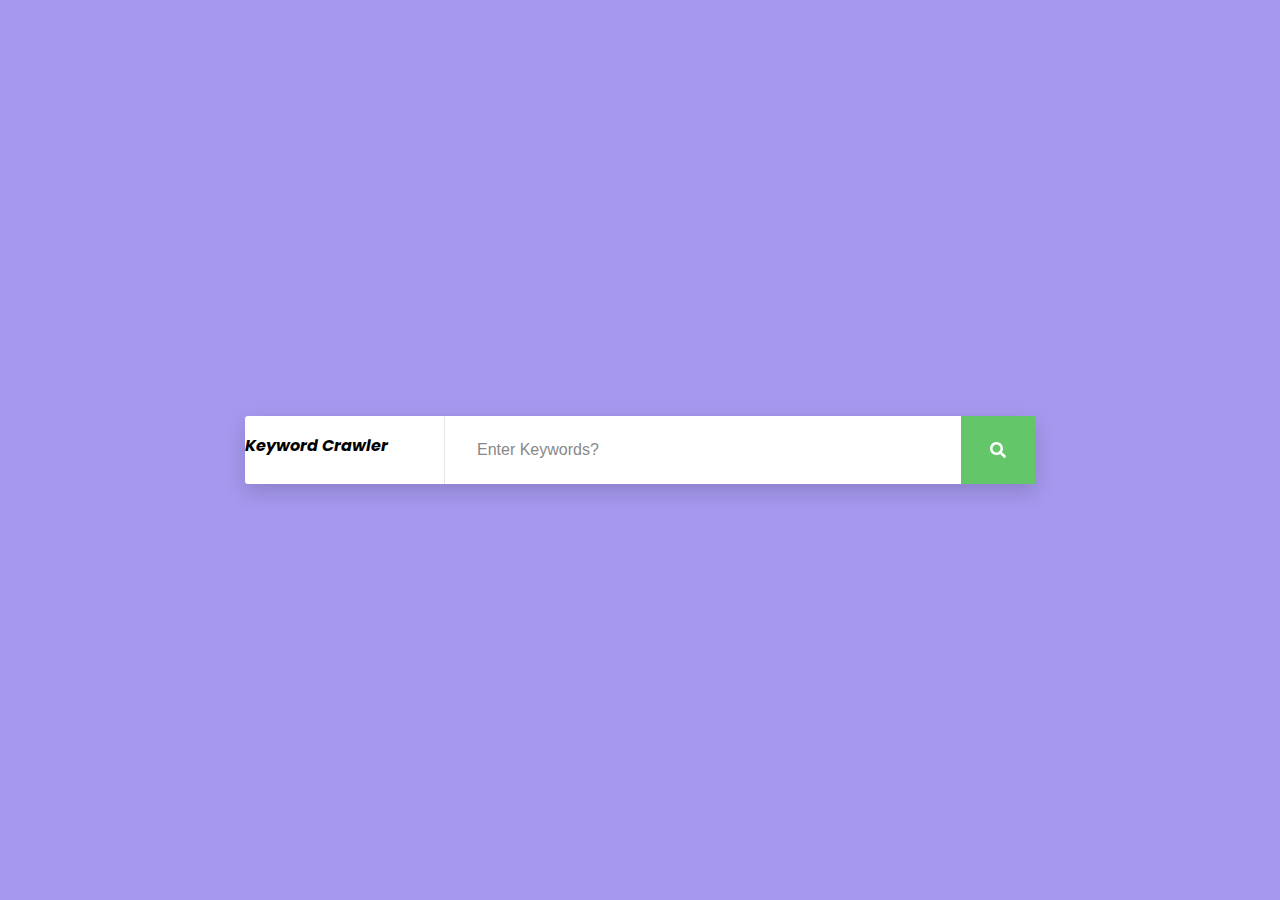
<file: templates/index.html>
<html>
  <head>
    <title>Keyword Pdf Downloader</title>
    <meta http-equiv="Content-Type" content="text/html; charset=UTF-8" />
    <meta name="viewport" content="width=device-width, initial-scale=1" />
    <meta http-equiv="X-UA-Compatible" content="IE=edge" />
    <meta name="author" content="colorlib.com">
    <link href="https://fonts.googleapis.com/css?family=Poppins" rel="stylesheet" />
    <link href="../static/styles/main.css" rel="stylesheet" />
  </head>
  <body>
    <div class="s003">
      <form method="POST" action="/getLinks">
        <div class="inner-form">
          <div class="input-field first-wrap">
            <h4><i>Keyword Crawler</i></h4>
          </div>
          <div class="input-field second-wrap">
            <input id="search" type="text" name="keyword" placeholder="Enter Keywords?" />
          </div>
          <div class="input-field third-wrap">
            <button class="btn-search" type="submit">
              <svg class="svg-inline--fa fa-search fa-w-16" aria-hidden="true" data-prefix="fas" data-icon="search" role="img" xmlns="http://www.w3.org/2000/svg" viewBox="0 0 512 512">
                <path fill="currentColor" d="M505 442.7L405.3 343c-4.5-4.5-10.6-7-17-7H372c27.6-35.3 44-79.7 44-128C416 93.1 322.9 0 208 0S0 93.1 0 208s93.1 208 208 208c48.3 0 92.7-16.4 128-44v16.3c0 6.4 2.5 12.5 7 17l99.7 99.7c9.4 9.4 24.6 9.4 33.9 0l28.3-28.3c9.4-9.4 9.4-24.6.1-34zM208 336c-70.7 0-128-57.2-128-128 0-70.7 57.2-128 128-128 70.7 0 128 57.2 128 128 0 70.7-57.2 128-128 128z"></path>
              </svg>
            </button>
          </div>
        </div>
      </form>
    </div>
  </body><!-- This templates was made by Colorlib (https://colorlib.com) -->
</html>
</file>
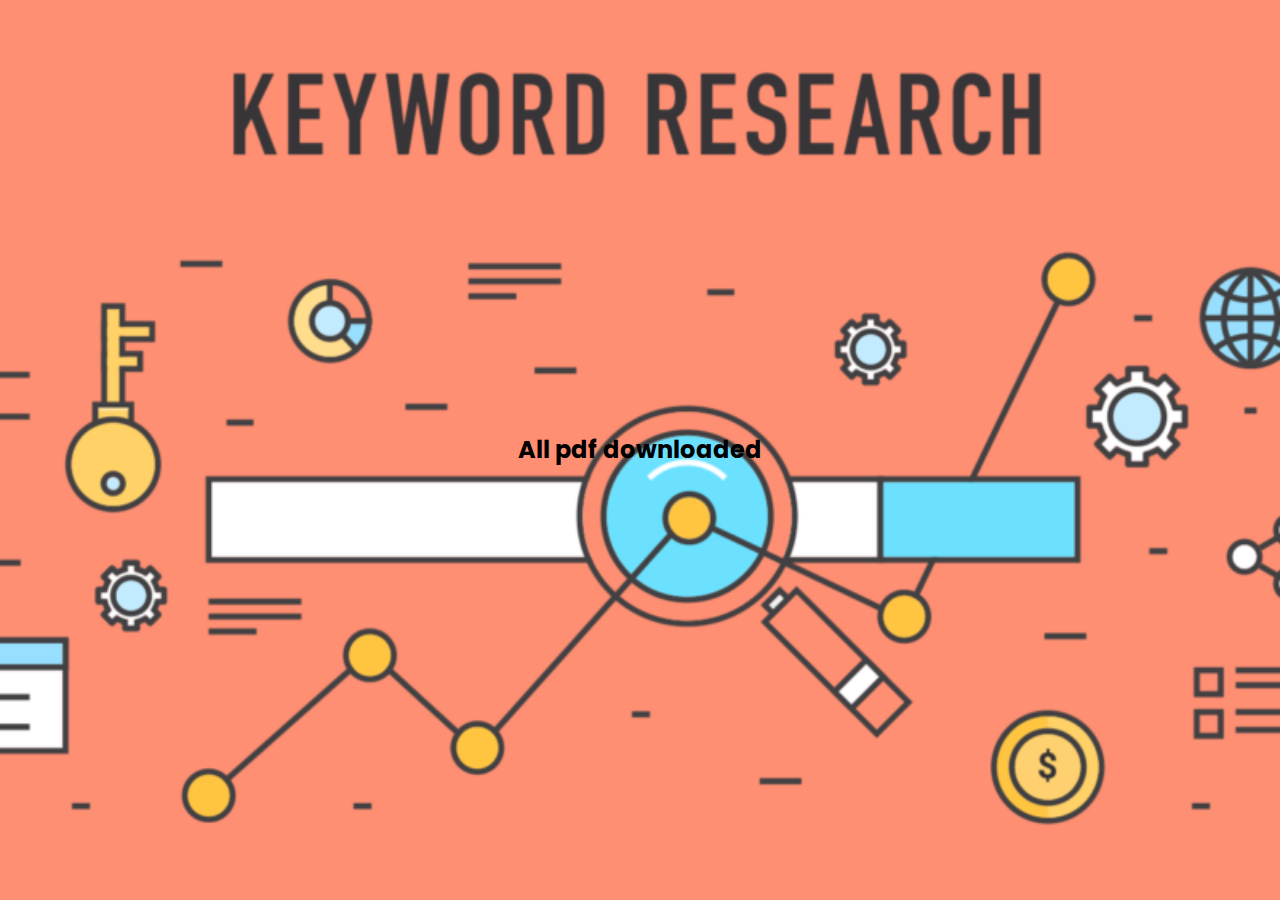
<file: templates/download.html>
<html>
  <head>
    <title>Keyword Pdf Downloader</title>
    <meta http-equiv="Content-Type" content="text/html; charset=UTF-8" />
    <meta name="viewport" content="width=device-width, initial-scale=1" />
    <meta http-equiv="X-UA-Compatible" content="IE=edge" />
    <meta name="author" content="colorlib.com">
    <link href="https://fonts.googleapis.com/css?family=Poppins" rel="stylesheet" />
    <link href="../static/styles/main2.css" rel="stylesheet" />
  </head>
  <body>

    <div class="s003">
      <h2>All pdf downloaded</h2>
    </div>
  </body><!-- This templates was made by Colorlib (https://colorlib.com) -->
</html>
</file>
<file: static/styles/main.css>
html {
  line-height: 1.15;
  /* 1 */
  -ms-text-size-adjust: 100%;
  /* 2 */
  -webkit-text-size-adjust: 100%;
  /* 2 */
}

/* Sections
   ========================================================================== */
/**
 * Remove the margin in all browsers (opinionated).
 */
body {
  margin: 0;
}

/**
 * Add the correct display in IE 9-.
 */
article,
aside,
footer,
header,
nav,
section {
  display: block;
}

/**
 * Correct the font size and margin on `h1` elements within `section` and
 * `article` contexts in Chrome, Firefox, and Safari.
 */
h1 {
  font-size: 2em;
  margin: 0.67em 0;
}

/* Grouping content
   ========================================================================== */
/**
 * Add the correct display in IE 9-.
 * 1. Add the correct display in IE.
 */
figcaption,
figure,
main {
  /* 1 */
  display: block;
}

/**
 * Add the correct margin in IE 8.
 */
figure {
  margin: 1em 40px;
}

/**
 * 1. Add the correct box sizing in Firefox.
 * 2. Show the overflow in Edge and IE.
 */
hr {
  box-sizing: content-box;
  /* 1 */
  height: 0;
  /* 1 */
  overflow: visible;
  /* 2 */
}

/**
 * 1. Correct the inheritance and scaling of font size in all browsers.
 * 2. Correct the odd `em` font sizing in all browsers.
 */
pre {
  font-family: monospace, monospace;
  /* 1 */
  font-size: 1em;
  /* 2 */
}

/* Text-level semantics
   ========================================================================== */
/**
 * 1. Remove the gray background on active links in IE 10.
 * 2. Remove gaps in links underline in iOS 8+ and Safari 8+.
 */
a {
  background-color: transparent;
  /* 1 */
  -webkit-text-decoration-skip: objects;
  /* 2 */
}

/**
 * 1. Remove the bottom border in Chrome 57- and Firefox 39-.
 * 2. Add the correct text decoration in Chrome, Edge, IE, Opera, and Safari.
 */
abbr[title] {
  border-bottom: none;
  /* 1 */
  text-decoration: underline;
  /* 2 */
  text-decoration: underline dotted;
  /* 2 */
}

/**
 * Prevent the duplicate application of `bolder` by the next rule in Safari 6.
 */
b,
strong {
  font-weight: inherit;
}

/**
 * Add the correct font weight in Chrome, Edge, and Safari.
 */
b,
strong {
  font-weight: bolder;
}

/**
 * 1. Correct the inheritance and scaling of font size in all browsers.
 * 2. Correct the odd `em` font sizing in all browsers.
 */
code,
kbd,
samp {
  font-family: monospace, monospace;
  /* 1 */
  font-size: 1em;
  /* 2 */
}

/**
 * Add the correct font style in Android 4.3-.
 */
dfn {
  font-style: italic;
}

/**
 * Add the correct background and color in IE 9-.
 */
mark {
  background-color: #ff0;
  color: #000;
}

/**
 * Add the correct font size in all browsers.
 */
small {
  font-size: 80%;
}

/**
 * Prevent `sub` and `sup` elements from affecting the line height in
 * all browsers.
 */
sub,
sup {
  font-size: 75%;
  line-height: 0;
  position: relative;
  vertical-align: baseline;
}

sub {
  bottom: -0.25em;
}

sup {
  top: -0.5em;
}

/* Embedded content
   ========================================================================== */
/**
 * Add the correct display in IE 9-.
 */
audio,
video {
  display: inline-block;
}

/**
 * Add the correct display in iOS 4-7.
 */
audio:not([controls]) {
  display: none;
  height: 0;
}

/**
 * Remove the border on images inside links in IE 10-.
 */
img {
  border-style: none;
}

/**
 * Hide the overflow in IE.
 */
svg:not(:root) {
  overflow: hidden;
}

/* Forms
   ========================================================================== */
/**
 * 1. Change the font styles in all browsers (opinionated).
 * 2. Remove the margin in Firefox and Safari.
 */
button,
input,
optgroup,
select,
textarea {
  font-family: sans-serif;
  /* 1 */
  font-size: 100%;
  /* 1 */
  line-height: 1.15;
  /* 1 */
  margin: 0;
  /* 2 */
}

/**
 * Show the overflow in IE.
 * 1. Show the overflow in Edge.
 */
button,
input {
  /* 1 */
  overflow: visible;
}

/**
 * Remove the inheritance of text transform in Edge, Firefox, and IE.
 * 1. Remove the inheritance of text transform in Firefox.
 */
button,
select {
  /* 1 */
  text-transform: none;
}

/**
 * 1. Prevent a WebKit bug where (2) destroys native `audio` and `video`
 *    controls in Android 4.
 * 2. Correct the inability to style clickable types in iOS and Safari.
 */
button,
html [type="button"],
[type="reset"],
[type="submit"] {
  -webkit-appearance: button;
  /* 2 */
}

/**
 * Remove the inner border and padding in Firefox.
 */
button::-moz-focus-inner,
[type="button"]::-moz-focus-inner,
[type="reset"]::-moz-focus-inner,
[type="submit"]::-moz-focus-inner {
  border-style: none;
  padding: 0;
}

/**
 * Restore the focus styles unset by the previous rule.
 */
button:-moz-focusring,
[type="button"]:-moz-focusring,
[type="reset"]:-moz-focusring,
[type="submit"]:-moz-focusring {
  outline: 1px dotted ButtonText;
}

/**
 * Correct the padding in Firefox.
 */
fieldset {
  padding: 0.35em 0.75em 0.625em;
}

/**
 * 1. Correct the text wrapping in Edge and IE.
 * 2. Correct the color inheritance from `fieldset` elements in IE.
 * 3. Remove the padding so developers are not caught out when they zero out
 *    `fieldset` elements in all browsers.
 */
legend {
  box-sizing: border-box;
  /* 1 */
  color: inherit;
  /* 2 */
  display: table;
  /* 1 */
  max-width: 100%;
  /* 1 */
  padding: 0;
  /* 3 */
  white-space: normal;
  /* 1 */
}

/**
 * 1. Add the correct display in IE 9-.
 * 2. Add the correct vertical alignment in Chrome, Firefox, and Opera.
 */
progress {
  display: inline-block;
  /* 1 */
  vertical-align: baseline;
  /* 2 */
}

/**
 * Remove the default vertical scrollbar in IE.
 */
textarea {
  overflow: auto;
}

/**
 * 1. Add the correct box sizing in IE 10-.
 * 2. Remove the padding in IE 10-.
 */
[type="checkbox"],
[type="radio"] {
  box-sizing: border-box;
  /* 1 */
  padding: 0;
  /* 2 */
}

/**
 * Correct the cursor style of increment and decrement buttons in Chrome.
 */
[type="number"]::-webkit-inner-spin-button,
[type="number"]::-webkit-outer-spin-button {
  height: auto;
}

/**
 * 1. Correct the odd appearance in Chrome and Safari.
 * 2. Correct the outline style in Safari.
 */
[type="search"] {
  -webkit-appearance: textfield;
  /* 1 */
  outline-offset: -2px;
  /* 2 */
}

/**
 * Remove the inner padding and cancel buttons in Chrome and Safari on macOS.
 */
[type="search"]::-webkit-search-cancel-button,
[type="search"]::-webkit-search-decoration {
  -webkit-appearance: none;
}

/**
 * 1. Correct the inability to style clickable types in iOS and Safari.
 * 2. Change font properties to `inherit` in Safari.
 */
::-webkit-file-upload-button {
  -webkit-appearance: button;
  /* 1 */
  font: inherit;
  /* 2 */
}

/* Interactive
   ========================================================================== */
/*
 * Add the correct display in IE 9-.
 * 1. Add the correct display in Edge, IE, and Firefox.
 */
details,
menu {
  display: block;
}

/*
 * Add the correct display in all browsers.
 */
summary {
  display: list-item;
}

/* Scripting
   ========================================================================== */
/**
 * Add the correct display in IE 9-.
 */
canvas {
  display: inline-block;
}

/**
 * Add the correct display in IE.
 */
template {
  display: none;
}

/* Hidden
   ========================================================================== */
/**
 * Add the correct display in IE 10-.
 */
[hidden] {
  display: none;
}

html {
  height: 100%;
}

fieldset {
  margin: 0;
  padding: 0;
  -webkit-margin-start: 0;
  -webkit-margin-end: 0;
  -webkit-padding-before: 0;
  -webkit-padding-start: 0;
  -webkit-padding-end: 0;
  -webkit-padding-after: 0;
  border: 0;
}

legend {
  margin: 0;
  padding: 0;
  display: block;
  -webkit-padding-start: 0;
  -webkit-padding-end: 0;
}

/*===============================
=            Choices            =
===============================*/
.choices {
  position: relative;
  margin-bottom: 24px;
  font-size: 16px;
}

.choices:focus {
  outline: none;
}

.choices:last-child {
  margin-bottom: 0;
}

.choices.is-disabled .choices__inner, .choices.is-disabled .choices__input {
  background-color: #EAEAEA;
  cursor: not-allowed;
  -webkit-user-select: none;
     -moz-user-select: none;
      -ms-user-select: none;
          user-select: none;
}

.choices.is-disabled .choices__item {
  cursor: not-allowed;
}

.choices[data-type*="select-one"] {
  cursor: pointer;
}

.choices[data-type*="select-one"] .choices__inner {
  padding-bottom: 7.5px;
}

.choices[data-type*="select-one"] .choices__input {
  display: block;
  width: 100%;
  padding: 10px;
  border-bottom: 1px solid #DDDDDD;
  background-color: #FFFFFF;
  margin: 0;
}

.choices[data-type*="select-one"] .choices__button {
  background-image: url("../../icons/cross-inverse.svg");
  padding: 0;
  background-size: 8px;
  height: 100%;
  position: absolute;
  top: 50%;
  right: 0;
  margin-top: -10px;
  margin-right: 25px;
  height: 20px;
  width: 20px;
  border-radius: 10em;
  opacity: .5;
}

.choices[data-type*="select-one"] .choices__button:hover, .choices[data-type*="select-one"] .choices__button:focus {
  opacity: 1;
}

.choices[data-type*="select-one"] .choices__button:focus {
  box-shadow: 0px 0px 0px 2px #00BCD4;
}

.choices[data-type*="select-one"]:after {
  content: "";
  height: 0;
  width: 0;
  border-style: solid;
  border-color: #333333 transparent transparent transparent;
  border-width: 5px;
  position: absolute;
  right: 11.5px;
  top: 50%;
  margin-top: -2.5px;
  pointer-events: none;
}

.choices[data-type*="select-one"].is-open:after {
  border-color: transparent transparent #333333 transparent;
  margin-top: -7.5px;
}

.choices[data-type*="select-one"][dir="rtl"]:after {
  left: 11.5px;
  right: auto;
}

.choices[data-type*="select-one"][dir="rtl"] .choices__button {
  right: auto;
  left: 0;
  margin-left: 25px;
  margin-right: 0;
}

.choices[data-type*="select-multiple"] .choices__inner, .choices[data-type*="text"] .choices__inner {
  cursor: text;
}

.choices[data-type*="select-multiple"] .choices__button, .choices[data-type*="text"] .choices__button {
  position: relative;
  display: inline-block;
  margin-top: 0;
  margin-right: -4px;
  margin-bottom: 0;
  margin-left: 8px;
  padding-left: 16px;
  border-left: 1px solid #008fa1;
  background-image: url("../../icons/cross.svg");
  background-size: 8px;
  width: 8px;
  line-height: 1;
  opacity: .75;
}

.choices[data-type*="select-multiple"] .choices__button:hover, .choices[data-type*="select-multiple"] .choices__button:focus, .choices[data-type*="text"] .choices__button:hover, .choices[data-type*="text"] .choices__button:focus {
  opacity: 1;
}

.choices__inner {
  display: inline-block;
  vertical-align: top;
  width: 100%;
  background-color: #f9f9f9;
  padding: 7.5px 7.5px 3.75px;
  border: 1px solid #DDDDDD;
  border-radius: 2.5px;
  font-size: 14px;
  min-height: 44px;
  overflow: hidden;
}

.is-focused .choices__inner, .is-open .choices__inner {
  border-color: #b7b7b7;
}

.is-open .choices__inner {
  border-radius: 2.5px 2.5px 0 0;
}

.is-flipped.is-open .choices__inner {
  border-radius: 0 0 2.5px 2.5px;
}

.choices__list {
  margin: 0;
  padding-left: 0;
  list-style: none;
}

.choices__list--single {
  display: inline-block;
  padding: 4px 16px 4px 4px;
  width: 100%;
}

[dir="rtl"] .choices__list--single {
  padding-right: 4px;
  padding-left: 16px;
}

.choices__list--single .choices__item {
  width: 100%;
}

.choices__list--multiple {
  display: inline;
}

.choices__list--multiple .choices__item {
  display: inline-block;
  vertical-align: middle;
  border-radius: 20px;
  padding: 4px 10px;
  font-size: 12px;
  font-weight: 500;
  margin-right: 3.75px;
  margin-bottom: 3.75px;
  background-color: #00BCD4;
  border: 1px solid #00a5bb;
  color: #FFFFFF;
  word-break: break-all;
}

.choices__list--multiple .choices__item[data-deletable] {
  padding-right: 5px;
}

[dir="rtl"] .choices__list--multiple .choices__item {
  margin-right: 0;
  margin-left: 3.75px;
}

.choices__list--multiple .choices__item.is-highlighted {
  background-color: #00a5bb;
  border: 1px solid #008fa1;
}

.is-disabled .choices__list--multiple .choices__item {
  background-color: #aaaaaa;
  border: 1px solid #919191;
}

.choices__list--dropdown {
  display: none;
  z-index: 1;
  position: absolute;
  width: 100%;
  background-color: #FFFFFF;
  border: 1px solid #DDDDDD;
  top: 100%;
  margin-top: -1px;
  border-bottom-left-radius: 2.5px;
  border-bottom-right-radius: 2.5px;
  overflow: hidden;
  word-break: break-all;
}

.choices__list--dropdown.is-active {
  display: block;
}

.is-open .choices__list--dropdown {
  border-color: #b7b7b7;
}

.is-flipped .choices__list--dropdown {
  top: auto;
  bottom: 100%;
  margin-top: 0;
  margin-bottom: -1px;
  border-radius: .25rem .25rem 0 0;
}

.choices__list--dropdown .choices__list {
  position: relative;
  max-height: 300px;
  overflow: auto;
  -webkit-overflow-scrolling: touch;
  will-change: scroll-position;
}

.choices__list--dropdown .choices__item {
  position: relative;
  padding: 10px;
  font-size: 14px;
}

[dir="rtl"] .choices__list--dropdown .choices__item {
  text-align: right;
}

@media (min-width: 640px) {
  .choices__list--dropdown .choices__item--selectable {
    padding-right: 100px;
  }
  .choices__list--dropdown .choices__item--selectable:after {
    content: attr(data-select-text);
    font-size: 12px;
    opacity: 0;
    position: absolute;
    right: 10px;
    top: 50%;
    transform: translateY(-50%);
  }
  [dir="rtl"] .choices__list--dropdown .choices__item--selectable {
    text-align: right;
    padding-left: 100px;
    padding-right: 10px;
  }
  [dir="rtl"] .choices__list--dropdown .choices__item--selectable:after {
    right: auto;
    left: 10px;
  }
}

.choices__list--dropdown .choices__item--selectable.is-highlighted {
  background-color: #f2f2f2;
}

.choices__list--dropdown .choices__item--selectable.is-highlighted:after {
  opacity: .5;
}

.choices__item {
  cursor: default;
}

.choices__item--selectable {
  cursor: pointer;
}

.choices__item--disabled {
  cursor: not-allowed;
  -webkit-user-select: none;
     -moz-user-select: none;
      -ms-user-select: none;
          user-select: none;
  opacity: .5;
}

.choices__heading {
  font-weight: 600;
  font-size: 12px;
  padding: 10px;
  border-bottom: 1px solid #f7f7f7;
  color: gray;
}

.choices__button {
  text-indent: -9999px;
  -webkit-appearance: none;
  -moz-appearance: none;
       appearance: none;
  border: 0;
  background-color: transparent;
  background-repeat: no-repeat;
  background-position: center;
  cursor: pointer;
}

.choices__button:focus {
  outline: none;
}

.choices__input {
  display: inline-block;
  vertical-align: baseline;
  background-color: #f9f9f9;
  font-size: 14px;
  margin-bottom: 5px;
  border: 0;
  border-radius: 0;
  max-width: 100%;
  padding: 4px 0 4px 2px;
}

.choices__input:focus {
  outline: 0;
}

[dir="rtl"] .choices__input {
  padding-right: 2px;
  padding-left: 0;
}

.choices__placeholder {
  opacity: .5;
}

/*=====  End of Choices  ======*/
* {
  box-sizing: border-box;
}

.s003 {
  min-height: 100vh;
  display: -ms-flexbox;
  display: flex;
  -ms-flex-pack: center;
      justify-content: center;
  -ms-flex-align: center;
      align-items: center;
  font-family: 'Poppins', sans-serif;
  background-color: #a598ee;
  background-size: cover;
  background-position: center center;
  padding: 15px;
}

.s003 form {
  width: 100%;
  max-width: 790px;
  margin-bottom: 0;
}

.s003 form .inner-form {
  background: #fff;
  display: -ms-flexbox;
  display: flex;
  width: 100%;
  -ms-flex-pack: justify;
      justify-content: space-between;
  -ms-flex-align: center;
      align-items: center;
  box-shadow: 0px 8px 20px 0px rgba(0, 0, 0, 0.15);
  border-radius: 3px;
}

.s003 form .inner-form .input-field {
  height: 68px;
}

.s003 form .inner-form .input-field input {
  height: 100%;
  background: transparent;
  border: 0;
  display: block;
  width: 100%;
  padding: 10px 32px;
  font-size: 16px;
  color: #555;
}

.s003 form .inner-form .input-field input.placeholder {
  color: #888;
  font-size: 16px;
}

.s003 form .inner-form .input-field input:-moz-placeholder {
  color: #888;
  font-size: 16px;
}

.s003 form .inner-form .input-field input::-webkit-input-placeholder {
  color: #888;
  font-size: 16px;
}

.s003 form .inner-form .input-field input:hover, .s003 form .inner-form .input-field input:focus {
  box-shadow: none;
  outline: 0;
  border-color: #fff;
}

.s003 form .inner-form .input-field.first-wrap {
  width: 200px;
  border-right: 1px solid rgba(0, 0, 0, 0.1);
}

.s003 form .inner-form .input-field.first-wrap .choices__inner {
  background: transparent;
  border-radius: 0;
  border: 0;
  height: 100%;
  color: #fff;
  display: -ms-flexbox;
  display: flex;
  -ms-flex-align: center;
      align-items: center;
  padding: 10px 30px;
}

.s003 form .inner-form .input-field.first-wrap .choices__inner .choices__list.choices__list--single {
  display: -ms-flexbox;
  display: flex;
  padding: 0;
  -ms-flex-align: center;
      align-items: center;
  height: 100%;
}

.s003 form .inner-form .input-field.first-wrap .choices__inner .choices__item.choices__item--selectable.choices__placeholder {
  display: -ms-flexbox;
  display: flex;
  -ms-flex-align: center;
      align-items: center;
  height: 100%;
  opacity: 1;
  color: #888;
}

.s003 form .inner-form .input-field.first-wrap .choices__inner .choices__list--single .choices__item {
  display: -ms-flexbox;
  display: flex;
  -ms-flex-align: center;
      align-items: center;
  height: 100%;
  color: #555;
}

.s003 form .inner-form .input-field.first-wrap .choices[data-type*="select-one"]:after {
  right: 30px;
  border-color: #e5e5e5 transparent transparent transparent;
}

.s003 form .inner-form .input-field.first-wrap .choices__list.choices__list--dropdown {
  border: 0;
  background: #fff;
  padding: 20px 30px;
  margin-top: 2px;
  border-radius: 4px;
  box-shadow: 0px 8px 20px 0px rgba(0, 0, 0, 0.15);
}

.s003 form .inner-form .input-field.first-wrap .choices__list.choices__list--dropdown .choices__item--selectable {
  padding-right: 0;
}

.s003 form .inner-form .input-field.first-wrap .choices__list--dropdown .choices__item--selectable.is-highlighted {
  background: #fff;
  color: #63c76a;
}

.s003 form .inner-form .input-field.first-wrap .choices__list--dropdown .choices__item {
  color: #555;
  min-height: 24px;
}

.s003 form .inner-form .input-field.second-wrap {
  -ms-flex-positive: 1;
      flex-grow: 1;
}

.s003 form .inner-form .input-field.third-wrap {
  width: 74px;
}

.s003 form .inner-form .input-field.third-wrap .btn-search {
  height: 100%;
  width: 100%;
  white-space: nowrap;
  color: #fff;
  border: 0;
  cursor: pointer;
  background: #63c76a;
  transition: all .2s ease-out, color .2s ease-out;
}

.s003 form .inner-form .input-field.third-wrap .btn-search svg {
  width: 16px;
}

.s003 form .inner-form .input-field.third-wrap .btn-search:hover {
  background: #50c058;
}

.s003 form .inner-form .input-field.third-wrap .btn-search:focus {
  outline: 0;
  box-shadow: none;
}

@media screen and (max-width: 992px) {
  .s003 form .inner-form .input-field {
    height: 50px;
  }
}

@media screen and (max-width: 767px) {
  .s003 form .inner-form {
    -ms-flex-wrap: wrap;
        flex-wrap: wrap;
    padding: 20px;
  }
  .s003 form .inner-form .input-field {
    margin-bottom: 20px;
    border-bottom: 1px solid rgba(0, 0, 0, 0.1);
  }
  .s003 form .inner-form .input-field input {
    padding: 10px 15px;
  }
  .s003 form .inner-form .input-field.first-wrap {
    width: 100%;
    border-right: 0;
  }
  .s003 form .inner-form .input-field.first-wrap .choices__inner {
    padding: 10px 15px;
  }
  .s003 form .inner-form .input-field.first-wrap .choices[data-type*="select-one"]:after {
    right: 11.5px;
    border-color: #e5e5e5 transparent transparent transparent;
  }
  .s003 form .inner-form .input-field.second-wrap {
    width: 100%;
    margin-bottom: 30px;
  }
  .s003 form .inner-form .input-field.second-wrap input {
    border: 1px solid rgba(255, 255, 255, 0.3);
  }
  .s003 form .inner-form .input-field.third-wrap {
    margin-bottom: 0;
    width: 100%;
  }
}
</file>
<file: static/styles/main2.css>
html {
  line-height: 1.15;
  /* 1 */
  -ms-text-size-adjust: 100%;
  /* 2 */
  -webkit-text-size-adjust: 100%;
  /* 2 */
}

/* Sections
   ========================================================================== */
/**
 * Remove the margin in all browsers (opinionated).
 */
body {
  margin: 0;
}

/**
 * Add the correct display in IE 9-.
 */
article,
aside,
footer,
header,
nav,
section {
  display: block;
}

/**
 * Correct the font size and margin on `h1` elements within `section` and
 * `article` contexts in Chrome, Firefox, and Safari.
 */
h1 {
  font-size: 2em;
  margin: 0.67em 0;
}

/* Grouping content
   ========================================================================== */
/**
 * Add the correct display in IE 9-.
 * 1. Add the correct display in IE.
 */
figcaption,
figure,
main {
  /* 1 */
  display: block;
}

/**
 * Add the correct margin in IE 8.
 */
figure {
  margin: 1em 40px;
}

/**
 * 1. Add the correct box sizing in Firefox.
 * 2. Show the overflow in Edge and IE.
 */
hr {
  box-sizing: content-box;
  /* 1 */
  height: 0;
  /* 1 */
  overflow: visible;
  /* 2 */
}

/**
 * 1. Correct the inheritance and scaling of font size in all browsers.
 * 2. Correct the odd `em` font sizing in all browsers.
 */
pre {
  font-family: monospace, monospace;
  /* 1 */
  font-size: 1em;
  /* 2 */
}

/* Text-level semantics
   ========================================================================== */
/**
 * 1. Remove the gray background on active links in IE 10.
 * 2. Remove gaps in links underline in iOS 8+ and Safari 8+.
 */
a {
  background-color: transparent;
  /* 1 */
  -webkit-text-decoration-skip: objects;
  /* 2 */
}

/**
 * 1. Remove the bottom border in Chrome 57- and Firefox 39-.
 * 2. Add the correct text decoration in Chrome, Edge, IE, Opera, and Safari.
 */
abbr[title] {
  border-bottom: none;
  /* 1 */
  text-decoration: underline;
  /* 2 */
  text-decoration: underline dotted;
  /* 2 */
}

/**
 * Prevent the duplicate application of `bolder` by the next rule in Safari 6.
 */
b,
strong {
  font-weight: inherit;
}

/**
 * Add the correct font weight in Chrome, Edge, and Safari.
 */
b,
strong {
  font-weight: bolder;
}

/**
 * 1. Correct the inheritance and scaling of font size in all browsers.
 * 2. Correct the odd `em` font sizing in all browsers.
 */
code,
kbd,
samp {
  font-family: monospace, monospace;
  /* 1 */
  font-size: 1em;
  /* 2 */
}

/**
 * Add the correct font style in Android 4.3-.
 */
dfn {
  font-style: italic;
}

/**
 * Add the correct background and color in IE 9-.
 */
mark {
  background-color: #ff0;
  color: #000;
}

/**
 * Add the correct font size in all browsers.
 */
small {
  font-size: 80%;
}

/**
 * Prevent `sub` and `sup` elements from affecting the line height in
 * all browsers.
 */
sub,
sup {
  font-size: 75%;
  line-height: 0;
  position: relative;
  vertical-align: baseline;
}

sub {
  bottom: -0.25em;
}

sup {
  top: -0.5em;
}

/* Embedded content
   ========================================================================== */
/**
 * Add the correct display in IE 9-.
 */
audio,
video {
  display: inline-block;
}

/**
 * Add the correct display in iOS 4-7.
 */
audio:not([controls]) {
  display: none;
  height: 0;
}

/**
 * Remove the border on images inside links in IE 10-.
 */
img {
  border-style: none;
}

/**
 * Hide the overflow in IE.
 */
svg:not(:root) {
  overflow: hidden;
}

/* Forms
   ========================================================================== */
/**
 * 1. Change the font styles in all browsers (opinionated).
 * 2. Remove the margin in Firefox and Safari.
 */
button,
input,
optgroup,
select,
textarea {
  font-family: sans-serif;
  /* 1 */
  font-size: 100%;
  /* 1 */
  line-height: 1.15;
  /* 1 */
  margin: 0;
  /* 2 */
}

/**
 * Show the overflow in IE.
 * 1. Show the overflow in Edge.
 */
button,
input {
  /* 1 */
  overflow: visible;
}

/**
 * Remove the inheritance of text transform in Edge, Firefox, and IE.
 * 1. Remove the inheritance of text transform in Firefox.
 */
button,
select {
  /* 1 */
  text-transform: none;
}

/**
 * 1. Prevent a WebKit bug where (2) destroys native `audio` and `video`
 *    controls in Android 4.
 * 2. Correct the inability to style clickable types in iOS and Safari.
 */
button,
html [type="button"],
[type="reset"],
[type="submit"] {
  -webkit-appearance: button;
  /* 2 */
}

/**
 * Remove the inner border and padding in Firefox.
 */
button::-moz-focus-inner,
[type="button"]::-moz-focus-inner,
[type="reset"]::-moz-focus-inner,
[type="submit"]::-moz-focus-inner {
  border-style: none;
  padding: 0;
}

/**
 * Restore the focus styles unset by the previous rule.
 */
button:-moz-focusring,
[type="button"]:-moz-focusring,
[type="reset"]:-moz-focusring,
[type="submit"]:-moz-focusring {
  outline: 1px dotted ButtonText;
}

/**
 * Correct the padding in Firefox.
 */
fieldset {
  padding: 0.35em 0.75em 0.625em;
}

/**
 * 1. Correct the text wrapping in Edge and IE.
 * 2. Correct the color inheritance from `fieldset` elements in IE.
 * 3. Remove the padding so developers are not caught out when they zero out
 *    `fieldset` elements in all browsers.
 */
legend {
  box-sizing: border-box;
  /* 1 */
  color: inherit;
  /* 2 */
  display: table;
  /* 1 */
  max-width: 100%;
  /* 1 */
  padding: 0;
  /* 3 */
  white-space: normal;
  /* 1 */
}

/**
 * 1. Add the correct display in IE 9-.
 * 2. Add the correct vertical alignment in Chrome, Firefox, and Opera.
 */
progress {
  display: inline-block;
  /* 1 */
  vertical-align: baseline;
  /* 2 */
}

/**
 * Remove the default vertical scrollbar in IE.
 */
textarea {
  overflow: auto;
}

/**
 * 1. Add the correct box sizing in IE 10-.
 * 2. Remove the padding in IE 10-.
 */
[type="checkbox"],
[type="radio"] {
  box-sizing: border-box;
  /* 1 */
  padding: 0;
  /* 2 */
}

/**
 * Correct the cursor style of increment and decrement buttons in Chrome.
 */
[type="number"]::-webkit-inner-spin-button,
[type="number"]::-webkit-outer-spin-button {
  height: auto;
}

/**
 * 1. Correct the odd appearance in Chrome and Safari.
 * 2. Correct the outline style in Safari.
 */
[type="search"] {
  -webkit-appearance: textfield;
  /* 1 */
  outline-offset: -2px;
  /* 2 */
}

/**
 * Remove the inner padding and cancel buttons in Chrome and Safari on macOS.
 */
[type="search"]::-webkit-search-cancel-button,
[type="search"]::-webkit-search-decoration {
  -webkit-appearance: none;
}

/**
 * 1. Correct the inability to style clickable types in iOS and Safari.
 * 2. Change font properties to `inherit` in Safari.
 */
::-webkit-file-upload-button {
  -webkit-appearance: button;
  /* 1 */
  font: inherit;
  /* 2 */
}

/* Interactive
   ========================================================================== */
/*
 * Add the correct display in IE 9-.
 * 1. Add the correct display in Edge, IE, and Firefox.
 */
details,
menu {
  display: block;
}

/*
 * Add the correct display in all browsers.
 */
summary {
  display: list-item;
}

/* Scripting
   ========================================================================== */
/**
 * Add the correct display in IE 9-.
 */
canvas {
  display: inline-block;
}

/**
 * Add the correct display in IE.
 */
template {
  display: none;
}

/* Hidden
   ========================================================================== */
/**
 * Add the correct display in IE 10-.
 */
[hidden] {
  display: none;
}

html {
  height: 100%;
}

fieldset {
  margin: 0;
  padding: 0;
  -webkit-margin-start: 0;
  -webkit-margin-end: 0;
  -webkit-padding-before: 0;
  -webkit-padding-start: 0;
  -webkit-padding-end: 0;
  -webkit-padding-after: 0;
  border: 0;
}

legend {
  margin: 0;
  padding: 0;
  display: block;
  -webkit-padding-start: 0;
  -webkit-padding-end: 0;
}

/*===============================
=            Choices            =
===============================*/
.choices {
  position: relative;
  margin-bottom: 24px;
  font-size: 16px;
}

.choices:focus {
  outline: none;
}

.choices:last-child {
  margin-bottom: 0;
}

.choices.is-disabled .choices__inner, .choices.is-disabled .choices__input {
  background-color: #EAEAEA;
  cursor: not-allowed;
  -webkit-user-select: none;
     -moz-user-select: none;
      -ms-user-select: none;
          user-select: none;
}

.choices.is-disabled .choices__item {
  cursor: not-allowed;
}

.choices[data-type*="select-one"] {
  cursor: pointer;
}

.choices[data-type*="select-one"] .choices__inner {
  padding-bottom: 7.5px;
}

.choices[data-type*="select-one"] .choices__input {
  display: block;
  width: 100%;
  padding: 10px;
  border-bottom: 1px solid #DDDDDD;
  background-color: #FFFFFF;
  margin: 0;
}

.choices[data-type*="select-one"] .choices__button {
  background-image: url("../../icons/cross-inverse.svg");
  padding: 0;
  background-size: 8px;
  height: 100%;
  position: absolute;
  top: 50%;
  right: 0;
  margin-top: -10px;
  margin-right: 25px;
  height: 20px;
  width: 20px;
  border-radius: 10em;
  opacity: .5;
}

.choices[data-type*="select-one"] .choices__button:hover, .choices[data-type*="select-one"] .choices__button:focus {
  opacity: 1;
}

.choices[data-type*="select-one"] .choices__button:focus {
  box-shadow: 0px 0px 0px 2px #00BCD4;
}

.choices[data-type*="select-one"]:after {
  content: "";
  height: 0;
  width: 0;
  border-style: solid;
  border-color: #333333 transparent transparent transparent;
  border-width: 5px;
  position: absolute;
  right: 11.5px;
  top: 50%;
  margin-top: -2.5px;
  pointer-events: none;
}

.choices[data-type*="select-one"].is-open:after {
  border-color: transparent transparent #333333 transparent;
  margin-top: -7.5px;
}

.choices[data-type*="select-one"][dir="rtl"]:after {
  left: 11.5px;
  right: auto;
}

.choices[data-type*="select-one"][dir="rtl"] .choices__button {
  right: auto;
  left: 0;
  margin-left: 25px;
  margin-right: 0;
}

.choices[data-type*="select-multiple"] .choices__inner, .choices[data-type*="text"] .choices__inner {
  cursor: text;
}

.choices[data-type*="select-multiple"] .choices__button, .choices[data-type*="text"] .choices__button {
  position: relative;
  display: inline-block;
  margin-top: 0;
  margin-right: -4px;
  margin-bottom: 0;
  margin-left: 8px;
  padding-left: 16px;
  border-left: 1px solid #008fa1;
  background-image: url("../../icons/cross.svg");
  background-size: 8px;
  width: 8px;
  line-height: 1;
  opacity: .75;
}

.choices[data-type*="select-multiple"] .choices__button:hover, .choices[data-type*="select-multiple"] .choices__button:focus, .choices[data-type*="text"] .choices__button:hover, .choices[data-type*="text"] .choices__button:focus {
  opacity: 1;
}

.choices__inner {
  display: inline-block;
  vertical-align: top;
  width: 100%;
  background-color: #f9f9f9;
  padding: 7.5px 7.5px 3.75px;
  border: 1px solid #DDDDDD;
  border-radius: 2.5px;
  font-size: 14px;
  min-height: 44px;
  overflow: hidden;
}

.is-focused .choices__inner, .is-open .choices__inner {
  border-color: #b7b7b7;
}

.is-open .choices__inner {
  border-radius: 2.5px 2.5px 0 0;
}

.is-flipped.is-open .choices__inner {
  border-radius: 0 0 2.5px 2.5px;
}

.choices__list {
  margin: 0;
  padding-left: 0;
  list-style: none;
}

.choices__list--single {
  display: inline-block;
  padding: 4px 16px 4px 4px;
  width: 100%;
}

[dir="rtl"] .choices__list--single {
  padding-right: 4px;
  padding-left: 16px;
}

.choices__list--single .choices__item {
  width: 100%;
}

.choices__list--multiple {
  display: inline;
}

.choices__list--multiple .choices__item {
  display: inline-block;
  vertical-align: middle;
  border-radius: 20px;
  padding: 4px 10px;
  font-size: 12px;
  font-weight: 500;
  margin-right: 3.75px;
  margin-bottom: 3.75px;
  background-color: #00BCD4;
  border: 1px solid #00a5bb;
  color: #FFFFFF;
  word-break: break-all;
}

.choices__list--multiple .choices__item[data-deletable] {
  padding-right: 5px;
}

[dir="rtl"] .choices__list--multiple .choices__item {
  margin-right: 0;
  margin-left: 3.75px;
}

.choices__list--multiple .choices__item.is-highlighted {
  background-color: #00a5bb;
  border: 1px solid #008fa1;
}

.is-disabled .choices__list--multiple .choices__item {
  background-color: #aaaaaa;
  border: 1px solid #919191;
}

.choices__list--dropdown {
  display: none;
  z-index: 1;
  position: absolute;
  width: 100%;
  background-color: #FFFFFF;
  border: 1px solid #DDDDDD;
  top: 100%;
  margin-top: -1px;
  border-bottom-left-radius: 2.5px;
  border-bottom-right-radius: 2.5px;
  overflow: hidden;
  word-break: break-all;
}

.choices__list--dropdown.is-active {
  display: block;
}

.is-open .choices__list--dropdown {
  border-color: #b7b7b7;
}

.is-flipped .choices__list--dropdown {
  top: auto;
  bottom: 100%;
  margin-top: 0;
  margin-bottom: -1px;
  border-radius: .25rem .25rem 0 0;
}

.choices__list--dropdown .choices__list {
  position: relative;
  max-height: 300px;
  overflow: auto;
  -webkit-overflow-scrolling: touch;
  will-change: scroll-position;
}

.choices__list--dropdown .choices__item {
  position: relative;
  padding: 10px;
  font-size: 14px;
}

[dir="rtl"] .choices__list--dropdown .choices__item {
  text-align: right;
}

@media (min-width: 640px) {
  .choices__list--dropdown .choices__item--selectable {
    padding-right: 100px;
  }
  .choices__list--dropdown .choices__item--selectable:after {
    content: attr(data-select-text);
    font-size: 12px;
    opacity: 0;
    position: absolute;
    right: 10px;
    top: 50%;
    transform: translateY(-50%);
  }
  [dir="rtl"] .choices__list--dropdown .choices__item--selectable {
    text-align: right;
    padding-left: 100px;
    padding-right: 10px;
  }
  [dir="rtl"] .choices__list--dropdown .choices__item--selectable:after {
    right: auto;
    left: 10px;
  }
}

.choices__list--dropdown .choices__item--selectable.is-highlighted {
  background-color: #f2f2f2;
}

.choices__list--dropdown .choices__item--selectable.is-highlighted:after {
  opacity: .5;
}

.choices__item {
  cursor: default;
}

.choices__item--selectable {
  cursor: pointer;
}

.choices__item--disabled {
  cursor: not-allowed;
  -webkit-user-select: none;
     -moz-user-select: none;
      -ms-user-select: none;
          user-select: none;
  opacity: .5;
}

.choices__heading {
  font-weight: 600;
  font-size: 12px;
  padding: 10px;
  border-bottom: 1px solid #f7f7f7;
  color: gray;
}

.choices__button {
  text-indent: -9999px;
  -webkit-appearance: none;
  -moz-appearance: none;
       appearance: none;
  border: 0;
  background-color: transparent;
  background-repeat: no-repeat;
  background-position: center;
  cursor: pointer;
}

.choices__button:focus {
  outline: none;
}

.choices__input {
  display: inline-block;
  vertical-align: baseline;
  background-color: #f9f9f9;
  font-size: 14px;
  margin-bottom: 5px;
  border: 0;
  border-radius: 0;
  max-width: 100%;
  padding: 4px 0 4px 2px;
}

.choices__input:focus {
  outline: 0;
}

[dir="rtl"] .choices__input {
  padding-right: 2px;
  padding-left: 0;
}

.choices__placeholder {
  opacity: .5;
}

/*=====  End of Choices  ======*/
* {
  box-sizing: border-box;
}

.s003 {
  min-height: 100vh;
  display: -ms-flexbox;
  display: flex;
  -ms-flex-pack: center;
      justify-content: center;
  -ms-flex-align: center;
      align-items: center;
  font-family: 'Poppins', sans-serif;
  background-image: url("../image/keyword-research-tools-1200x900-800x600.png");
  background-repeat:no-repeat;
  background-size:cover;
  background-position: center center;
  padding: 15px;
}

.s003 form {
  width: 100%;
  max-width: 790px;
  margin-bottom: 0;
}

.s003 form .inner-form {
  background: #fff;
  display: -ms-flexbox;
  display: flex;
  width: 100%;
  -ms-flex-pack: justify;
      justify-content: space-between;
  -ms-flex-align: center;
      align-items: center;
  box-shadow: 0px 8px 20px 0px rgba(0, 0, 0, 0.15);
  border-radius: 3px;
}

.s003 form .inner-form .input-field {
  height: 68px;
}

.s003 form .inner-form .input-field input {
  height: 100%;
  background: transparent;
  border: 0;
  display: block;
  width: 100%;
  padding: 10px 32px;
  font-size: 16px;
  color: #555;
}

.s003 form .inner-form .input-field input.placeholder {
  color: #888;
  font-size: 16px;
}

.s003 form .inner-form .input-field input:-moz-placeholder {
  color: #888;
  font-size: 16px;
}

.s003 form .inner-form .input-field input::-webkit-input-placeholder {
  color: #888;
  font-size: 16px;
}

.s003 form .inner-form .input-field input:hover, .s003 form .inner-form .input-field input:focus {
  box-shadow: none;
  outline: 0;
  border-color: #fff;
}

.s003 form .inner-form .input-field.first-wrap {
  width: 200px;
  border-right: 1px solid rgba(0, 0, 0, 0.1);
}

.s003 form .inner-form .input-field.first-wrap .choices__inner {
  background: transparent;
  border-radius: 0;
  border: 0;
  height: 100%;
  color: #fff;
  display: -ms-flexbox;
  display: flex;
  -ms-flex-align: center;
      align-items: center;
  padding: 10px 30px;
}

.s003 form .inner-form .input-field.first-wrap .choices__inner .choices__list.choices__list--single {
  display: -ms-flexbox;
  display: flex;
  padding: 0;
  -ms-flex-align: center;
      align-items: center;
  height: 100%;
}

.s003 form .inner-form .input-field.first-wrap .choices__inner .choices__item.choices__item--selectable.choices__placeholder {
  display: -ms-flexbox;
  display: flex;
  -ms-flex-align: center;
      align-items: center;
  height: 100%;
  opacity: 1;
  color: #888;
}

.s003 form .inner-form .input-field.first-wrap .choices__inner .choices__list--single .choices__item {
  display: -ms-flexbox;
  display: flex;
  -ms-flex-align: center;
      align-items: center;
  height: 100%;
  color: #555;
}

.s003 form .inner-form .input-field.first-wrap .choices[data-type*="select-one"]:after {
  right: 30px;
  border-color: #e5e5e5 transparent transparent transparent;
}

.s003 form .inner-form .input-field.first-wrap .choices__list.choices__list--dropdown {
  border: 0;
  background: #fff;
  padding: 20px 30px;
  margin-top: 2px;
  border-radius: 4px;
  box-shadow: 0px 8px 20px 0px rgba(0, 0, 0, 0.15);
}

.s003 form .inner-form .input-field.first-wrap .choices__list.choices__list--dropdown .choices__item--selectable {
  padding-right: 0;
}

.s003 form .inner-form .input-field.first-wrap .choices__list--dropdown .choices__item--selectable.is-highlighted {
  background: #fff;
  color: #63c76a;
}

.s003 form .inner-form .input-field.first-wrap .choices__list--dropdown .choices__item {
  color: #555;
  min-height: 24px;
}

.s003 form .inner-form .input-field.second-wrap {
  -ms-flex-positive: 1;
      flex-grow: 1;
}

.s003 form .inner-form .input-field.third-wrap {
  width: 74px;
}

.s003 form .inner-form .input-field.third-wrap .btn-search {
  height: 100%;
  width: 100%;
  white-space: nowrap;
  color: #fff;
  border: 0;
  cursor: pointer;
  background: #63c76a;
  transition: all .2s ease-out, color .2s ease-out;
}

.s003 form .inner-form .input-field.third-wrap .btn-search svg {
  width: 16px;
}

.s003 form .inner-form .input-field.third-wrap .btn-search:hover {
  background: #50c058;
}

.s003 form .inner-form .input-field.third-wrap .btn-search:focus {
  outline: 0;
  box-shadow: none;
}

@media screen and (max-width: 992px) {
  .s003 form .inner-form .input-field {
    height: 50px;
  }
}

@media screen and (max-width: 767px) {
  .s003 form .inner-form {
    -ms-flex-wrap: wrap;
        flex-wrap: wrap;
    padding: 20px;
  }
  .s003 form .inner-form .input-field {
    margin-bottom: 20px;
    border-bottom: 1px solid rgba(0, 0, 0, 0.1);
  }
  .s003 form .inner-form .input-field input {
    padding: 10px 15px;
  }
  .s003 form .inner-form .input-field.first-wrap {
    width: 100%;
    border-right: 0;
  }
  .s003 form .inner-form .input-field.first-wrap .choices__inner {
    padding: 10px 15px;
  }
  .s003 form .inner-form .input-field.first-wrap .choices[data-type*="select-one"]:after {
    right: 11.5px;
    border-color: #e5e5e5 transparent transparent transparent;
  }
  .s003 form .inner-form .input-field.second-wrap {
    width: 100%;
    margin-bottom: 30px;
  }
  .s003 form .inner-form .input-field.second-wrap input {
    border: 1px solid rgba(255, 255, 255, 0.3);
  }
  .s003 form .inner-form .input-field.third-wrap {
    margin-bottom: 0;
    width: 100%;
  }
}
</file>
